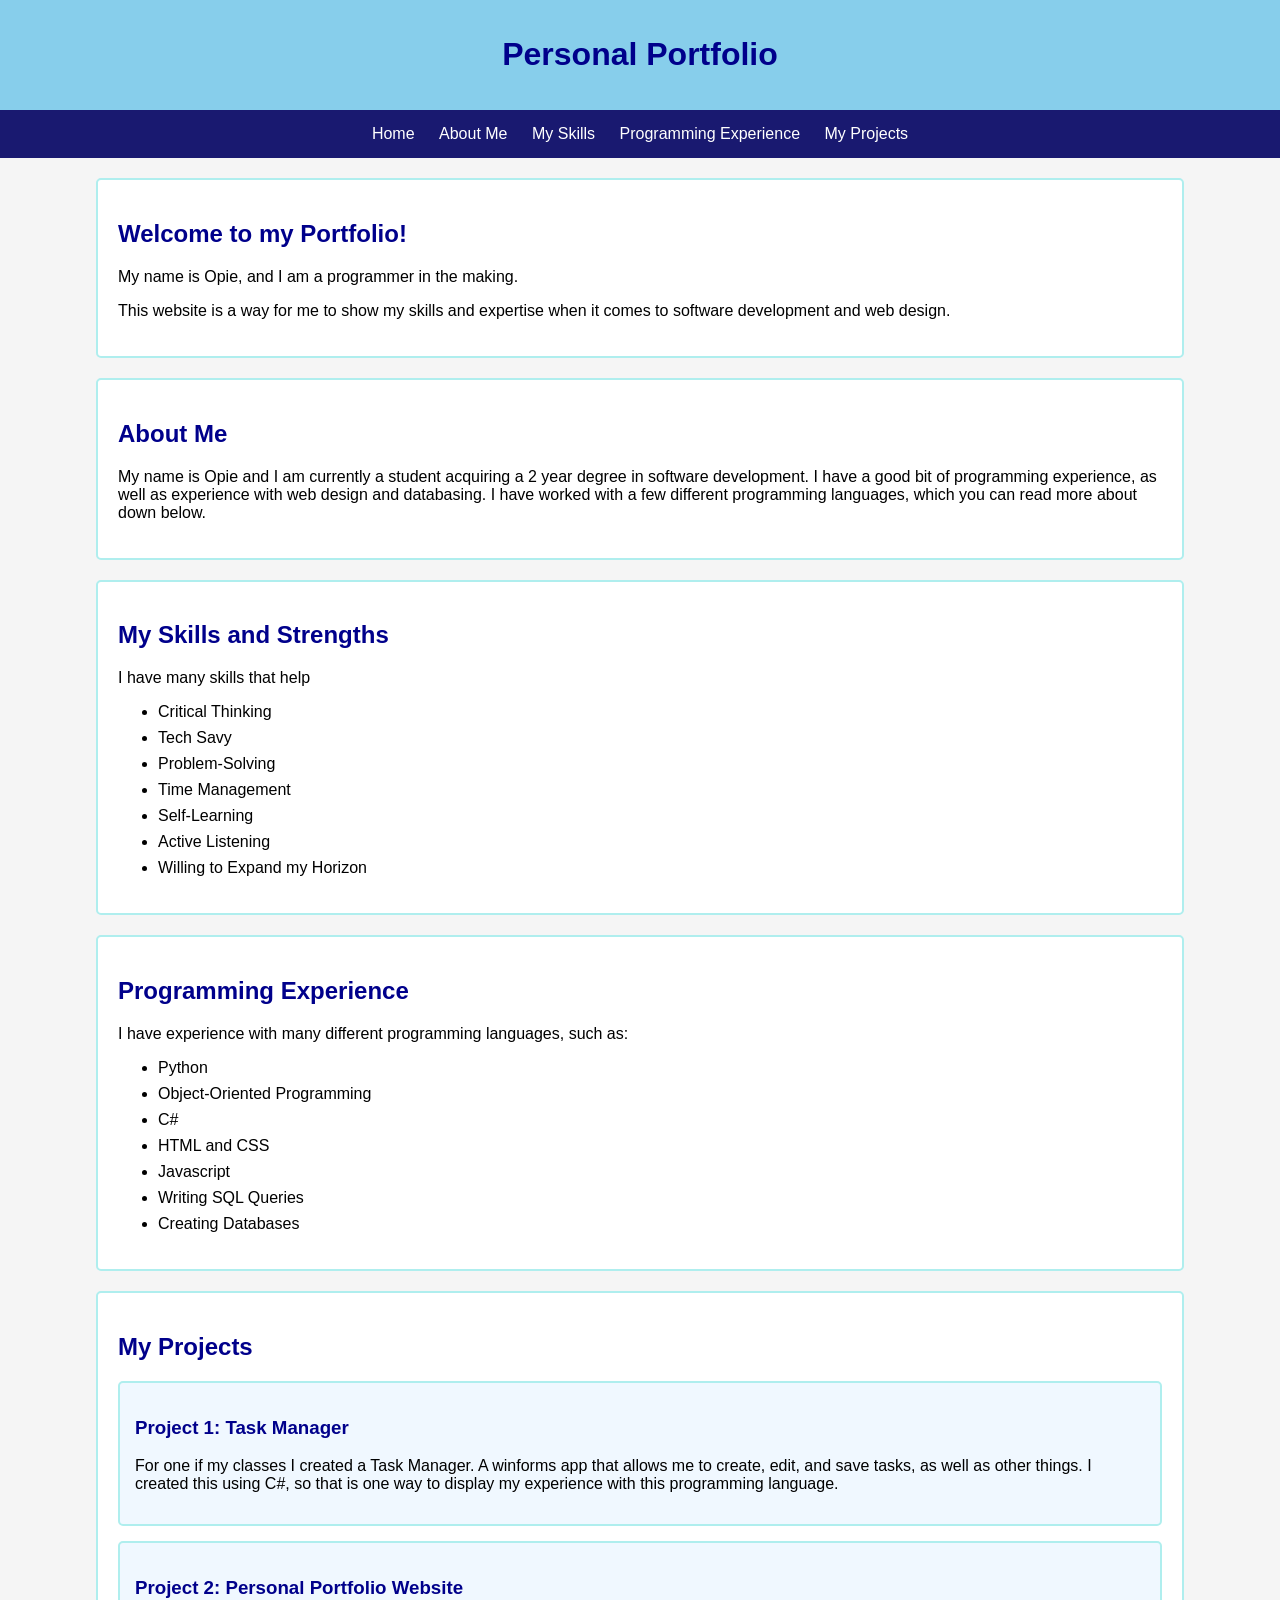
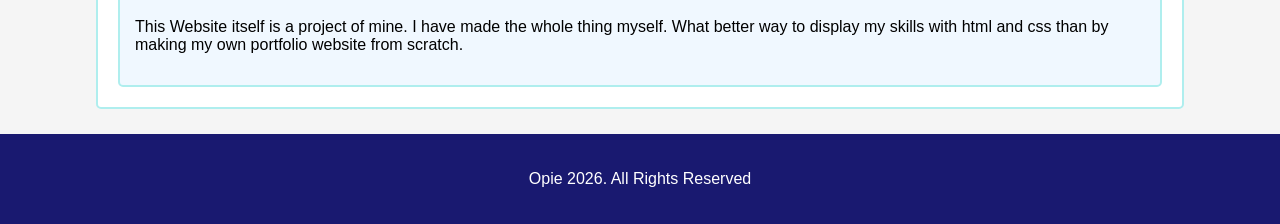
<file: index.html>
<!DOCTYPE html>
    <head>
        <title>Personal Portfolio Website</title>
        <link rel="stylesheet" href="css/styles.css">
    </head>
    <body>
        <header>
            <h1>Personal Portfolio</h1>
        </header>
        <nav>
            <a href="#home">Home</a>
            <a href="#about">About Me</a>
            <a href="#skills">My Skills</a>
            <a href="#programming">Programming Experience</a>
            <a href="#projects">My Projects</a>
        </nav>
        <main>
            <section id="home">
                <h2>Welcome to my Portfolio!</h2>
                <p>My name is Opie, and I am a programmer in the making.</p>
                <p>This website is a way for me to show my skills and expertise when it comes to software development and web design.</p>
            </section>
            <section id="about">
                <h2>About Me</h2>
                <p>My name is Opie and I am currently a student acquiring a 2 year degree in software development.
                    I have a good bit of programming experience, as well as experience with web design and databasing. I have worked with a few different 
                    programming languages, which you can read more about down below.</p>
            </section>
            <section id="skills">
                <h2>My Skills and Strengths</h2>
                <p>I have many skills that help </p>
                <ul>
                    <li>Critical Thinking</li>
                    <li>Tech Savy</li>
                    <li>Problem-Solving</li>
                    <li>Time Management</li>
                    <li>Self-Learning</li>
                    <li>Active Listening</li>
                    <li>Willing to Expand my Horizon</li>
                </ul>
            </section>
            <section id ="programming">
                <h2>Programming Experience</h2>
                <p>I have experience with many different programming languages, such as:</p>
                <ul>
                    <li>Python</li>
                    <li>Object-Oriented Programming</li>
                    <li>C#</li>
                    <li>HTML and CSS</li>
                    <li>Javascript</li>
                    <li>Writing SQL Queries</li>
                    <li>Creating Databases</li>
                </ul>
            </section>
            <section id="projects">
                <h2>My Projects</h2>
                <div class="project">
                    <h3>Project 1: Task Manager</h3>
                    <p> For one if my classes I created a Task Manager. A winforms app that allows me to create, edit, 
                        and save tasks, as well as other things. I created this using C#, so that is one way to display my experience with 
                        this programming language.</p>
                </div>
                <div class="project">
                    <h3>Project 2: Personal Portfolio Website</h3>
                    <p>This Website itself is a project of mine. I have made the whole thing myself. What better way 
                        to display my skills with html and css than by making my own portfolio website from scratch.</p>
                </div>
            </section>
        </main>
        <footer>
            <p>Opie 2026. All Rights Reserved</p>
        </footer>

    </body>
</html>
</file>
<file: css/styles.css>
body {
    font-family: Arial, sans-serif;
    background-color: whitesmoke;
    color: black;
    margin: 0;
    padding: 0;
}

header {
    background-color: skyblue;
    text-align: center;
    padding: 15px;
}

header h1 {
    color: darkblue;
}

nav {
    background-color: midnightblue;
    text-align: center;
    padding: 15px;
}

nav a {
    color: white;
    text-decoration: none;
    margin: 10px;
}

nav a:hover {
    text-decoration: underline;
    color: lightgray;
}

main {
    width: 85%;
    margin: auto;
}

section {
    background-color: white;
    padding: 20px;
    margin-top: 20px;
    border: 2px solid paleturquoise;
    border-radius: 5px;
}

section h2 {
    color: darkblue;
}

li {
    margin-bottom: 8px;
}

.project {
    background-color: aliceblue;
    padding: 15px;
    margin-top: 15px;
    border: 2px solid paleturquoise;
    border-radius: 5px;
}

.project h3 {
    color: darkblue;
}

footer {
    background-color: midnightblue;
    color: white;
    text-align: center;
    padding: 20px;
    margin-top: 25px;
}

@media screen and (max-width: 600px) {

    main {
        width: 100%;
    }

    nav a {
        display: inline-block;
        margin: 5px;
    }

}
</file>
